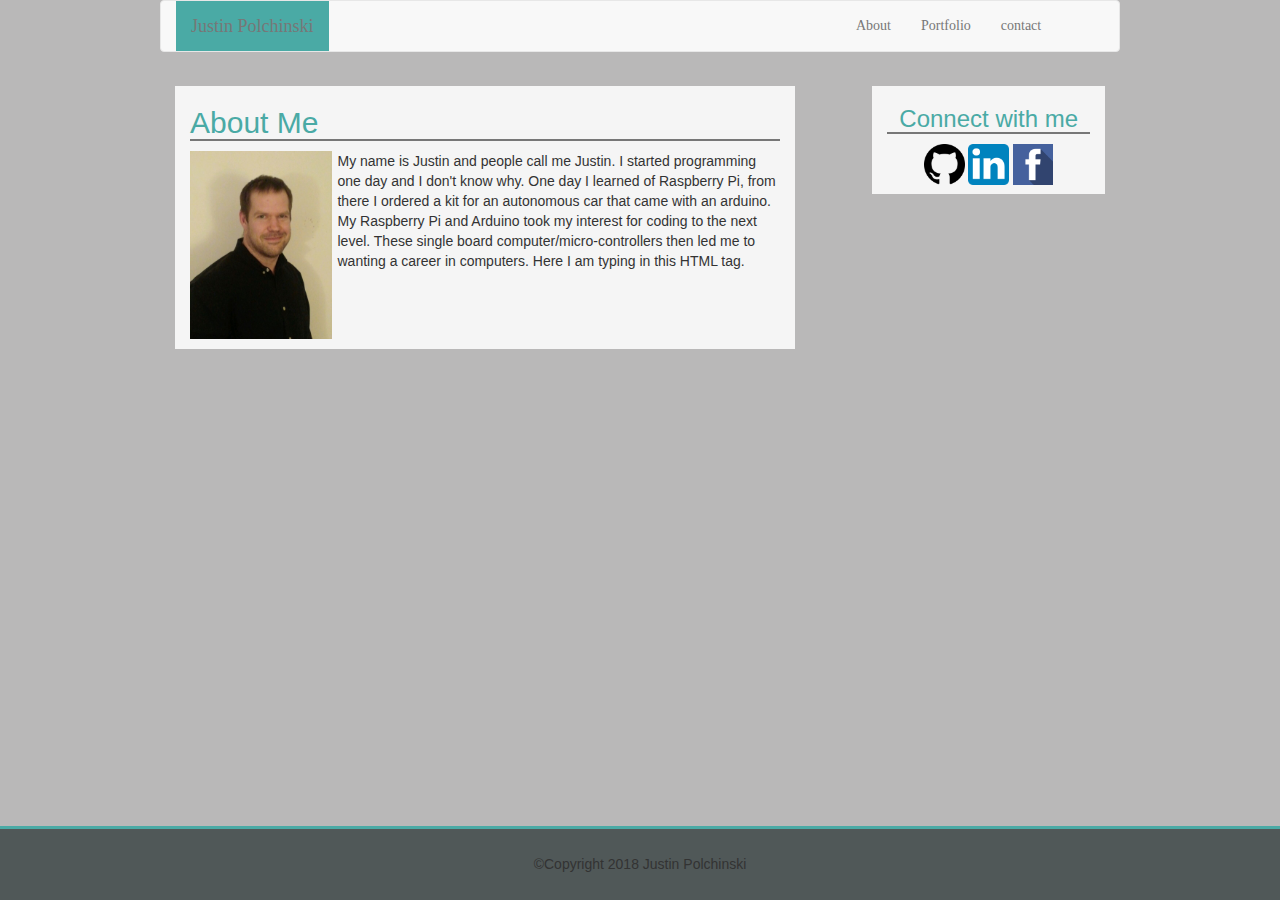
<file: index.html>
<!DOCTYPE html>
<html lang="en">
<head>
    <meta charset="UTF-8">
    <meta name="viewport" content="width=device-width, initial-scale=1.0">
    <meta http-equiv="X-UA-Compatible" content="ie=edge">
    <link rel="stylesheet" href="https://maxcdn.bootstrapcdn.com/bootstrap/3.3.7/css/bootstrap.min.css">
    <link rel="stylesheet" href="style.css">
    <title>BootStrap-Portfolio</title>
</head>
<body>
        
        <nav class="navbar navbar-default">
                <div class="container">
                  <div class="navbar-header col-sm-7">
                    <a class="navbar-brand " href="#">Justin Polchinski</a>
                  </div>
                  <ul class="nav navbar-nav">
                    <li><a href="index.html">About </a></li>
                    <li><a href="portfolio.html">Portfolio </a></li>
                    <li><a href="contact.html">contact</a></li>
                  </ul>
                </div>
        </nav>
        <div class="container">
                <div class="row">
                    <div class= " rowGap col-sm-12"></div>
                </div>
            </div>
        <div id="aboutSocial"class="container">
            
                    <div  class ="picAndP col-sm-8" id="main" >
                        <h2  id="aboutMe">About Me</h2>
                        <p id="aboutPara">
                        <img id="jpProfile"  src="images/Profile.jpg"></img>     
                         
                           My name is Justin and people call me Justin. I started programming one day and I don't know why. 
                            One day I learned of Raspberry Pi, from there I ordered a kit
                            for an autonomous car that came with an arduino.  
                            My Raspberry Pi and Arduino took my interest for coding to the next level.
                            These single board computer/micro-controllers then led me to wanting a career in computers. 
                            Here I am typing in this HTML tag.
                        </p>
                    </div>
            
                <div class="col-sm-1"></div>
                <div class="col-sm-3"id="socialIcon"><h3 id="headerSocial">Connect with me</h3>
                    <a href="https://github.com/justinpolchinski/justinpolchinski" >
                        <img class="icon" src="images/github.png"></img>
                    </a>
                    <a href="https://www.linkedin.com/in/justin-polchinski-0a592b4b/">
                        <img class="icon" src="images/linkedin.png"></img>
                    </a>
                    <a href="https://www.facebook.com/justin.polchinski">
                        <img class="icon" src="images/facebook.png"></img>
                    </a>
                    
                </div> 
        </div>
    <div class="container-fluid">
        <div class="row">
            <!-- How to get copyright ALT+0169 -->
            <footer class=" col-sm-12 footer1">©Copyright 2018 Justin Polchinski</footer>
        </div>
    </div>
               


    

<!-- <script src="https://ajax.googleapis.com/ajax/libs/jquery/3.3.1/jquery.min.js"></script>
<script src="https://cdnjs.cloudflare.com/ajax/libs/popper.js/1.12.9/umd/popper.min.js"></script>
<script src="https://maxcdn.bootstrapcdn.com/bootstrap/4.0.0/js/bootstrap.min.js"></script> -->
</body>
</html>
</file>
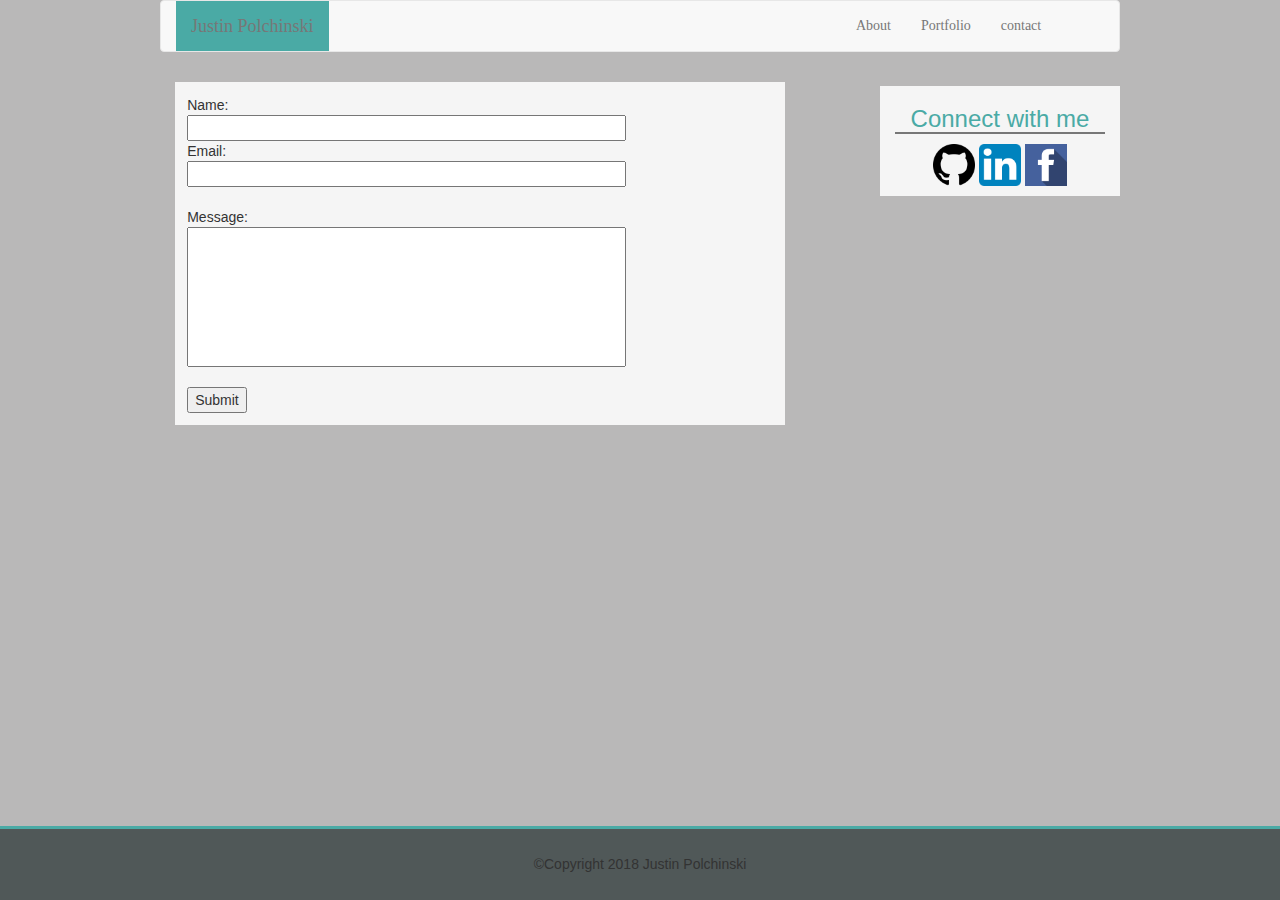
<file: contact.html>
<!DOCTYPE html>
<html lang="en">
<head>
    <meta charset="UTF-8">
    <meta name="viewport" content="width=device-width, initial-scale=1.0">
    <meta http-equiv="X-UA-Compatible" content="ie=edge">
    <link rel="stylesheet" href="https://maxcdn.bootstrapcdn.com/bootstrap/3.3.7/css/bootstrap.min.css">
    <link rel="stylesheet" href="style.css">
    <title>BootStrap-Portfolio</title>
</head>
<body>
        
    <nav class="navbar navbar-default">
            <div class="container">
                <div class="navbar-header col-sm-7">
                <a class="navbar-brand " href="#">Justin Polchinski</a>
                </div>
                <ul class="nav navbar-nav">
                <li><a href="index.html">About </a></li>
                <li><a href="portfolio.html">Portfolio </a></li>
                <li><a href="contact.html">contact</a></li>
                </ul>
            </div>
    </nav>
    <div class="container">
        <div class="row">
            <div class= " rowGap col-sm-12"></div>
        </div>
    </div>
    <div class="container">
        <div id="aboutSocial" class="row">
            <div class="col-sm-8">
                    <form id="formContact">
                            Name:<br>
                            <input id="nameEmail"type="text" name="Name" value="">
                            <br>
                            Email:<br>
                            <input id="nameEmail" type="text" name="Email" value="">
                            <br><br>
                            Message:<br>
                            <input id="message"type="text" name="Message" value="">
                            <br><br>
                            <input type="submit" value="Submit">
                          </form> 

            </div>
            <div class="col-sm-1"></div>
            <div class="col-sm-3"id="socialIcon"><h3 id="headerSocial">Connect with me</h3>
                <a href="https://github.com/justinpolchinski/justinpolchinski" >
                    <img class="icon" src="images/github.png"></img>
                </a>
                <a href="https://www.linkedin.com/in/justin-polchinski-0a592b4b/">
                    <img class="icon" src="images/linkedin.png"></img>
                </a>
                <a href="https://www.facebook.com/justin.polchinski">
                    <img class="icon" src="images/facebook.png"></img>
                </a>
                
            </div> 
        </div>
    </div>
    <div class="container-fluid">
        <div class="row">
            <!-- How to get copyright ALT+0169 -->
            <footer class=" col-sm-12 footer1">©Copyright 2018 Justin Polchinski</footer>
        </div>
    </div>


</body>
</html>
</file>
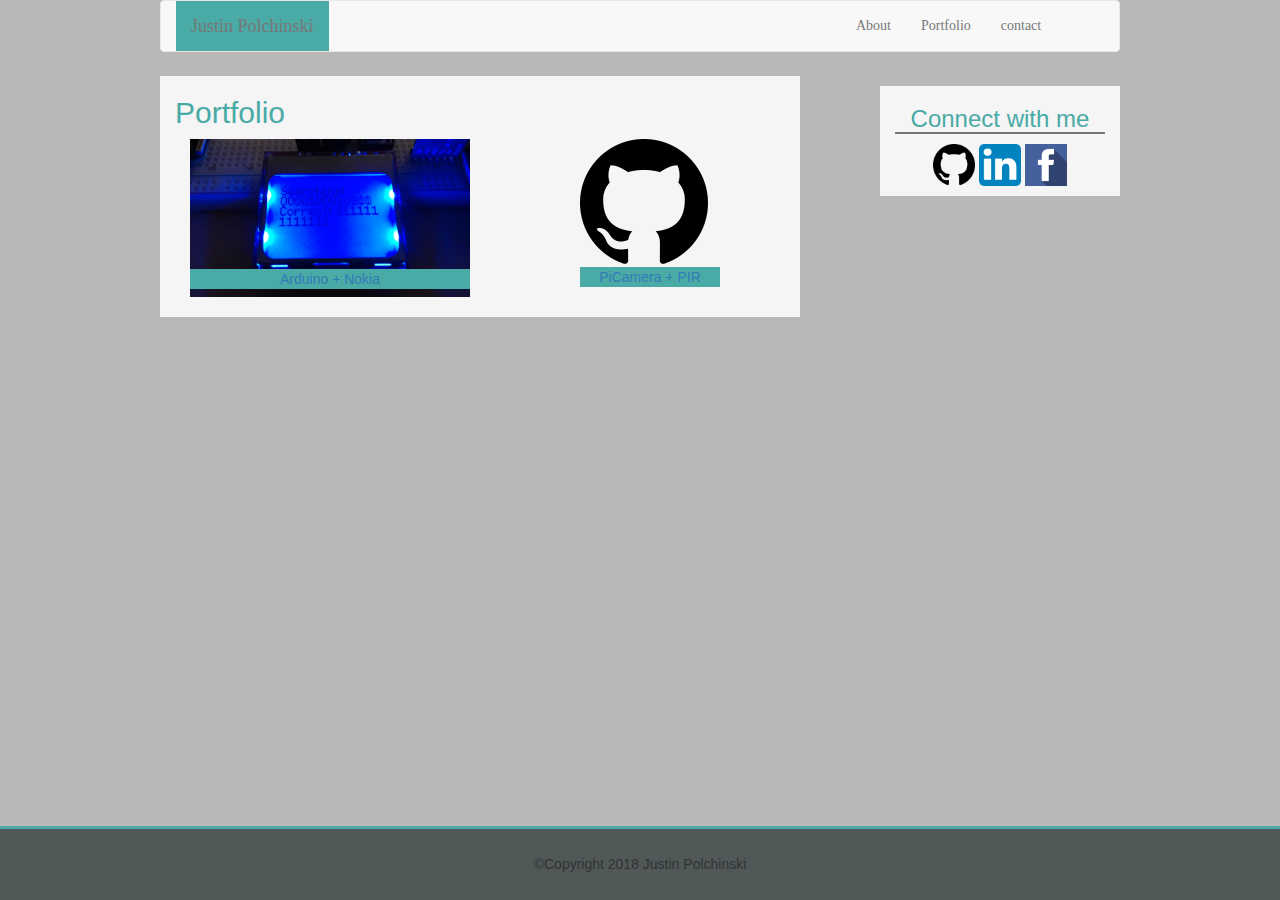
<file: portfolio.html>
<!DOCTYPE html>
<html lang="en">
<head>
    <meta charset="UTF-8">
    <meta name="viewport" content="width=device-width, initial-scale=1.0">
    <meta http-equiv="X-UA-Compatible" content="ie=edge">
    <link rel="stylesheet" href="https://maxcdn.bootstrapcdn.com/bootstrap/3.3.7/css/bootstrap.min.css">
    <link rel="stylesheet" href="style.css">
    <title>BootStrap-Portfolio</title>
</head>
<body>
        
    <nav class="navbar navbar-default">
            <div class="container">
                <div class="navbar-header col-sm-7">
                <a class="navbar-brand " href="#">Justin Polchinski</a>
                </div>
                <ul class="nav navbar-nav">
                <li><a href="index.html">About </a></li>
                <li><a href="portfolio.html">Portfolio </a></li>
                <li><a href="contact.html">contact</a></li>
                </ul>
            </div>
    </nav>
    <div class="container">
            <div class="row">
                <div class= " rowGap col-sm-12"></div>
            </div>
        </div>
    <div class="container">
        <div id="aboutSocial" class="row">
            <div id="main" class="col-sm-8">

                    <h2 id="portfolioBody">Portfolio</h2>
                    
                    <div id="portfolioContent" class="container">
                        <div class="row">
                               
                                <div id="nokia" class="col-sm-4">  <img id="nokiaImage"  src="images/Nokia_5110.jpg"></img>
                                    <div id="nokiaTitle"><a href="https://github.com/justinpolchinski/Nano_String_iteration/blob/master/String_interation03_Nokia_Nano">Arduino + Nokia</div>
                                </div>
                                
                                <div id="RaspPi" class="col-sm-3">  <img id="PiImg"  src="images/github.png"></img>
                                    <div id="RaspPiTitle"><a href="https://github.com/justinpolchinski/RaspberryPi_Email_MotionCapture">PiCamera + PIR</div> 
                                </div> 
                              
                        </div>
                    </div>

            </div>
            <div class="col-sm-1"></div>
            <div class="col-sm-3"id="socialIcon"><h3 id="headerSocial">Connect with me</h3>
                <a href="https://github.com/justinpolchinski/justinpolchinski" >
                    <img class="icon" src="images/github.png"></img>
                </a>
                <a href="https://www.linkedin.com/in/justin-polchinski-0a592b4b/">
                    <img class="icon" src="images/linkedin.png"></img>
                </a>
                <a href="https://www.facebook.com/justin.polchinski">
                    <img class="icon" src="images/facebook.png"></img>
                </a>
                
            </div> 
        </div>
    </div>
    <div class="container-fluid">
        <div class="row">
            <!-- How to get copyright ALT+0169 -->
            <footer class=" col-sm-12 footer1">©Copyright 2018 Justin Polchinski</footer>
        </div>
    </div>


</body>
</html>
</file>
<file: style.css>
body{
    font-family:  'Arial',
    'Helvetica Neue', 
    Helvetica, 
    sans-serif;
    background: #b9b8b8;
    margin: auto;
        
}
.navbar{
    max-width: 960px;
    margin:auto;
    font-family: 'Georgia',
     Times, Times New Roman,
      serif;
}
.rowGap{
    margin: 1%;
}
#aboutSocial{
    margin-top: 4%;
    max-width: 960px;
    margin-bottom: 1%;
    margin:auto;
}

#aboutMe{
    
    position: relative;
    color:#4aaaa5;
    bottom: 0%;
    border-bottom: solid #777777 2px;
    
}
.picAndP{
    margin-top:1%;
}
#space1{
    float: left;
}
#socialIcon{
    
    text-align: center;
    background: whitesmoke;
    padding-bottom: 1%;
    max-width:270px;
    float:left;
    margin-top:1%;
    
    
}
#main{
    max-width: 650px;
    background: whitesmoke;
    
}
.navbar-brand{
    background: #4aaaa5;
}
h3{
    color: #4aaaa5;
}

#headerSocial{
    border-bottom: solid #777777 2px;
   
}
#jpProfile{
    width: 25%;
    float: left;
    padding-right:1%;
}
#aboutPara{
    background: whitesmoke;
    float:left;
}
#formContact{
    padding: 2%;
    background-color:whitesmoke;
    margin-top:1%;
}
#nameEmail{
    width: 75%;
}
#message{
    height: 10em;
    width: 75%;
}
.icon{
    width: 20%;
}
.footer1{
    position: fixed;
    bottom: 0;
    left: 0;
    width: 100%;
    text-align: center;
    font-family:  'Arial',
     'Helvetica Neue', 
     Helvetica, 
     sans-serif;
     border-top: #4aaaa5 3px solid;
     background: #505858;
     padding: 2%;
    
}
#nokia{
   
}
#raspiPi{
    margin-left: 1%;
}
#nokiaImage, #RaspPi{
    width: 20em;
}
#RaspPiTitle{
    width: 10em;
    text-align:center;
    background:#4aaaa5;
    position: relative;
    left: 0;   
}
#nokiaTitle{
    position: relative;
    left: 0;
    bottom: 2em;
    width: 20em;
    text-align:center;
    background: #4aaaa5; 
}
#portfolioBody{
    color: #4aaaa5;

}
@media screen and (max-width: 991px){
    #nokiaImage, #RaspPi{
        width: 15em;
    }
    #nokiaTitle{        
        width: 15em;        
    }
}
@media screen and (max-width: 450px){
    #aboutSocial{
        margin-bottom: 45%;
    }
    #nokiaImage, #RaspPi{
        width: 12em;
    }
    #nokiaTitle{        
        width: 12em;        
    }
    #jpProfile{
        width:60%;
    }
}
</file>
